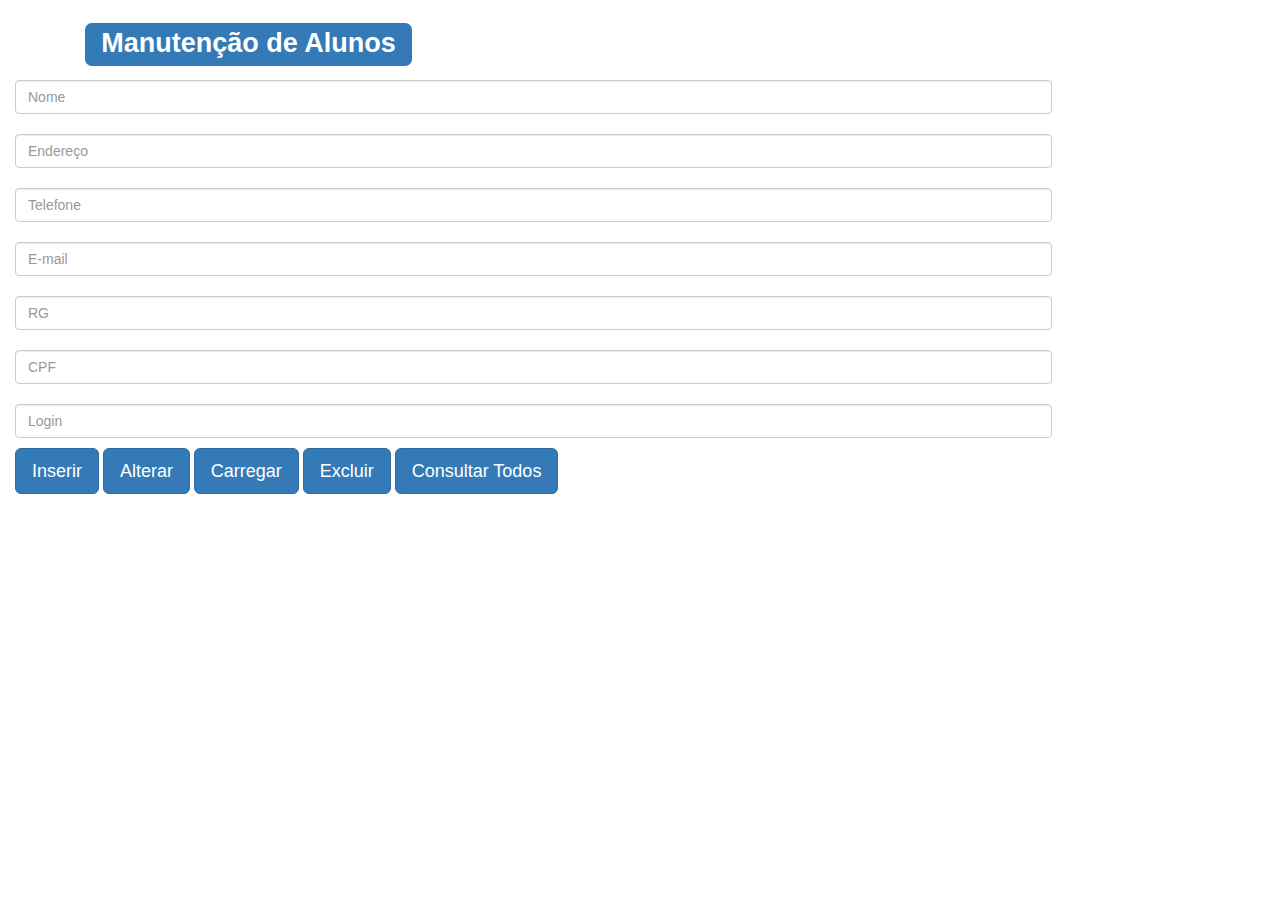
<file: WebContent/Aluno.html>
<!DOCTYPE html>
<html>
<head>
<meta charset="ISO-8859-1">
<title>Manter Aluno</title>
	
	<!-- Incluindo o CSS e JS do Bootstrap -->
	<link href="css/bootstrap.min.css" rel="stylesheet" media="screen">
	<script src="js/bootstrap.min.js"></script>

</head>
<body>
	
<div>
	<fieldset>
	<form method="post" action="manter_aluno.do">
		
	<div class="container">
		<div class="container">
			<div class="pull-center">
				<h1> <span class="label label-primary">Manuten��o de Alunos</span> </h1>
			</div>
		</div>
	</div>
	  
		  <div class="col-sm-10">		
			<p><p><input type="text" name="nome" size="50" class="form-control" placeholder="Nome"  >
		  </div>
		  
		  <div class="col-sm-10">		
			<p><p><input type="text" name="end" class="form-control" placeholder="Endere�o" >
		  </div>
		  
		  <div class="col-sm-10">		
			<p><p><input type="text" name="tel" class="form-control" placeholder="Telefone" >
		  </div>
		  
		  <div class="col-sm-10">		
			<p><p><input type="text" name="mail" class="form-control" placeholder="E-mail" >
		  </div>

		  <div class="col-sm-10">		
			<p><p><input type="text" name="rg" class="form-control" placeholder="RG" >
		 </div>
		
		 <div class="col-sm-10">		
			<p><p><input type="text" name="cpf" class="form-control" placeholder="CPF" >
		 </div>
		
		 <div class="col-sm-10">		
			<p><p><input type="text" name="login" class="form-control" placeholder="Login" >
		 </div>

		<div class="col-sm-10">
		<input type="submit"  class="btn btn-primary btn-lg" name="acao" value="Inserir"> 
		<input type="submit"  class="btn btn-primary btn-lg" name="acao" value="Alterar"> 
		<input type="submit"  class="btn btn-primary btn-lg" name="acao" value="Carregar"> 
		<input type="submit"  class="btn btn-primary btn-lg" name="acao" value="Excluir">
		<input type="submit"  class="btn btn-primary btn-lg" name="acao" value="Consultar Todos">
		</div>

		</form>
	</fieldset>
</div>
</body>

</html>
</file>
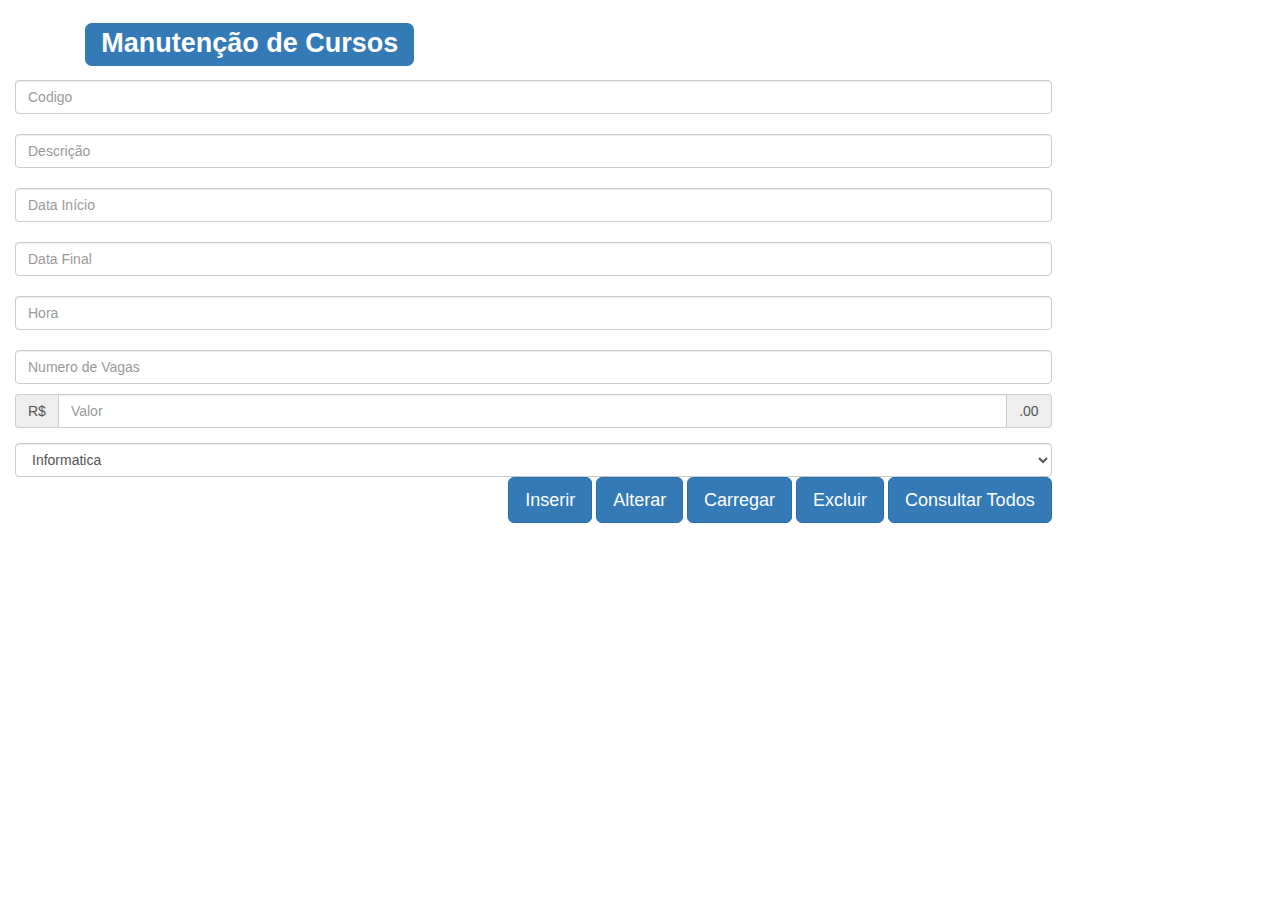
<file: WebContent/Curso.html>
<!DOCTYPE html>
<html>
<head>
<meta charset="ISO-8859-1">
<title>Manuten��o de Curso</title>

	<!-- Incluindo o CSS e JS do Bootstrap -->
	<link href="css/bootstrap.min.css" rel="stylesheet" media="screen">
	<script src="js/bootstrap.min.js"></script>

</head>
<body>

<form method="post" action="manter_curso.do">

	<fieldset>
	
	<div class="container">
				<div class="container">
					<div class="pull-center">
						<h1> <span class="label label-primary">Manuten��o de Cursos</span> </h1>
					</div>
				</div>
	</div>
	
	<div class="col-sm-10">
		<p><p><input type="text" name="codigo" size="50" class="form-control" placeholder="Codigo"  >
	</div>
	
	<div class="col-sm-10">
		<p><p><input type="text" name="desc" size="50" class="form-control" placeholder="Descri��o"  >
	</div>
	
	<div class="col-sm-10">
	<p><p><input type="text" name="dtIni" size="50" class="form-control" placeholder="Data In�cio"  >
	</div>
	
	<div class="col-sm-10">
		<p><p><input type="text" name="dtFim" size="50" class="form-control" placeholder="Data Final"  >
	</div>
	
	<div class="col-sm-10">
		<p><p><input type="text" name="hora" size="50" class="form-control" placeholder="Hora"  >
	</div>
		  
	<div class="col-sm-10">
		<p><p><input type="text" name="numVagas" size="50" class="form-control" placeholder="Numero de Vagas"  >
	</div>

	<div class="col-sm-10">
		<form class="form-inline">
		  <div class="form-group">
		    <label class="sr-only" for="exampleInputAmount">Valor</label>
		    <div class="input-group">
		      <div class="input-group-addon">R$</div>
		      <input type="number" class="form-control" name="valor" placeholder="Valor">
		      <div class="input-group-addon">.00</div>
		    </div>
		  </div>
		</form>
	</div>	
	
	<div class="col-sm-10">	
	
	<select class="form-control" name="area">
  		<option>Informatica</option>
  		<option>Artes</option>
	</select>
	</div>

		<div class="col-sm-10" align="right" >
			<input type="submit"  class="btn btn-primary btn-lg" name="acao" value="Inserir">
			<input type="submit"  class="btn btn-primary btn-lg" name="acao" value="Alterar"> 
			<input type="submit"  class="btn btn-primary btn-lg" name="acao" value="Carregar"> 
			<input type="submit"  class="btn btn-primary btn-lg" name="acao" value="Excluir">
			<input type="submit"  class="btn btn-primary btn-lg" name="acao" value="Consultar Todos">
		</div>
	
	</fieldset>
	
	</form>

</body>
</html>
</file>
